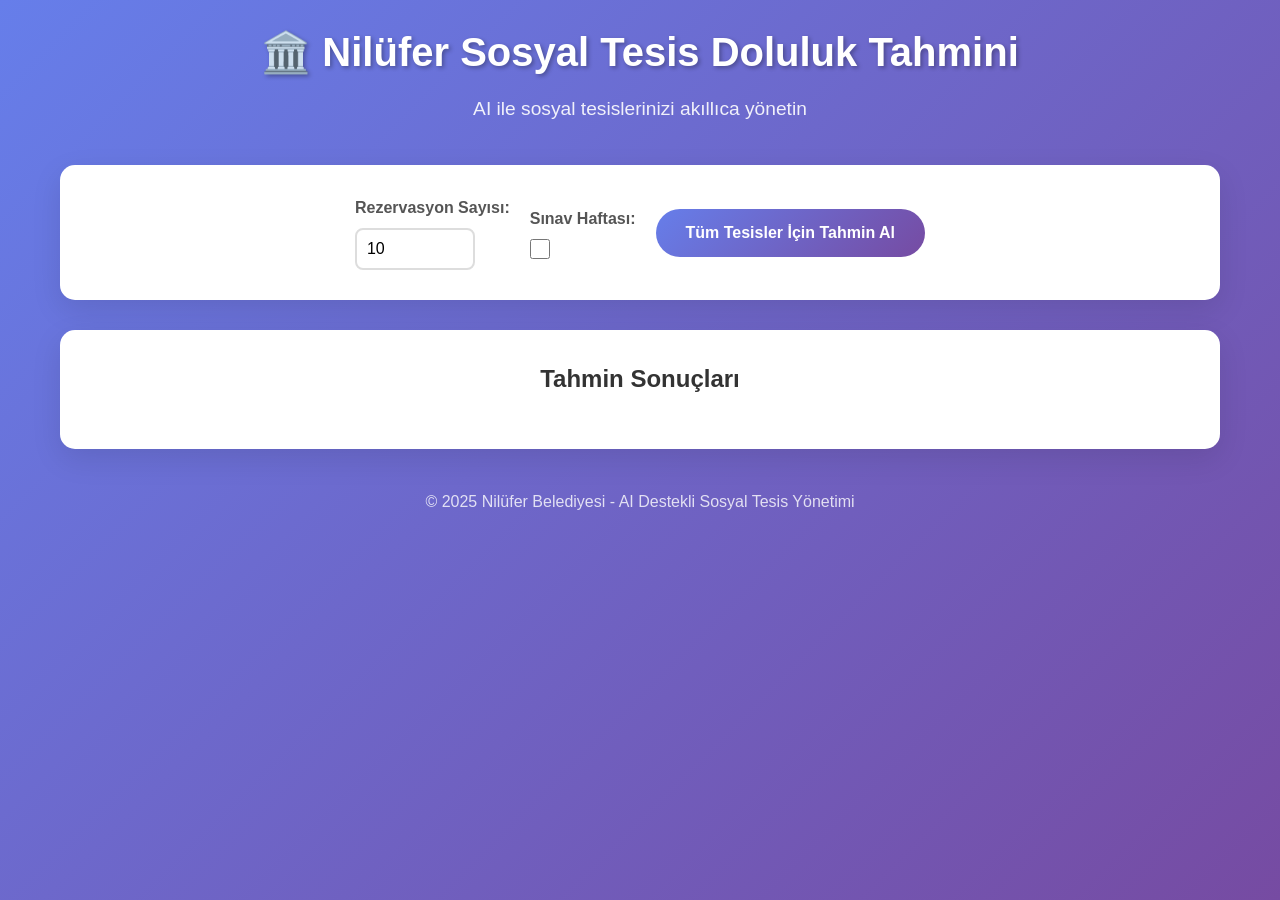
<file: nilufer-sosyal-tesis-ai/frontend/index.html>
<!DOCTYPE html>
<html lang="tr">
<head>
    <meta charset="UTF-8">
    <meta name="viewport" content="width=device-width, initial-scale=1.0">
    <title>Nilüfer Sosyal Tesis AI</title>
    <link rel="stylesheet" href="style.css">
</head>
<body>
    <div class="container">
        <header>
            <h1>🏛️ Nilüfer Sosyal Tesis Doluluk Tahmini</h1>
            <p>AI ile sosyal tesislerinizi akıllıca yönetin</p>
        </header>

        <main>
            <section class="controls">
                <div class="control-group">
                    <label for="rezervasyon">Rezervasyon Sayısı:</label>
                    <input type="number" id="rezervasyon" value="10" min="0" max="50">
                </div>
                <div class="control-group">
                    <label for="sinav">Sınav Haftası:</label>
                    <input type="checkbox" id="sinav">
                </div>
                <button id="tahmin-btn" onclick="getTumTesislerTahmin()">Tüm Tesisler İçin Tahmin Al</button>
            </section>

            <section class="results">
                <h2>Tahmin Sonuçları</h2>
                <div id="loading" style="display: none;">⏳ Tahmin hesaplanıyor...</div>
                <div id="results-container"></div>
            </section>
        </main>

        <footer>
            <p>&copy; 2025 Nilüfer Belediyesi - AI Destekli Sosyal Tesis Yönetimi</p>
        </footer>
    </div>

    <script src="script.js"></script>
</body>
</html>
</file>
<file: nilufer-sosyal-tesis-ai/frontend/style.css>
* {
    margin: 0;
    padding: 0;
    box-sizing: border-box;
}

body {
    font-family: 'Segoe UI', Tahoma, Geneva, Verdana, sans-serif;
    line-height: 1.6;
    color: #333;
    background: linear-gradient(135deg, #667eea 0%, #764ba2 100%);
    min-height: 100vh;
}

.container {
    max-width: 1200px;
    margin: 0 auto;
    padding: 20px;
}

header {
    text-align: center;
    color: white;
    margin-bottom: 40px;
}

header h1 {
    font-size: 2.5rem;
    margin-bottom: 10px;
    text-shadow: 2px 2px 4px rgba(0,0,0,0.3);
}

header p {
    font-size: 1.2rem;
    opacity: 0.9;
}

.controls {
    background: white;
    padding: 30px;
    border-radius: 15px;
    box-shadow: 0 10px 30px rgba(0,0,0,0.1);
    margin-bottom: 30px;
    display: flex;
    gap: 20px;
    align-items: center;
    justify-content: center;
    flex-wrap: wrap;
}

.control-group {
    display: flex;
    flex-direction: column;
    gap: 8px;
}

.control-group label {
    font-weight: 600;
    color: #555;
}

.control-group input[type="number"] {
    padding: 10px;
    border: 2px solid #ddd;
    border-radius: 8px;
    font-size: 16px;
    width: 120px;
}

.control-group input[type="checkbox"] {
    width: 20px;
    height: 20px;
    cursor: pointer;
}

button {
    background: linear-gradient(135deg, #667eea 0%, #764ba2 100%);
    color: white;
    border: none;
    padding: 15px 30px;
    border-radius: 25px;
    font-size: 16px;
    font-weight: 600;
    cursor: pointer;
    transition: transform 0.2s, box-shadow 0.2s;
}

button:hover {
    transform: translateY(-2px);
    box-shadow: 0 5px 15px rgba(0,0,0,0.2);
}

.results {
    background: white;
    padding: 30px;
    border-radius: 15px;
    box-shadow: 0 10px 30px rgba(0,0,0,0.1);
}

.results h2 {
    color: #333;
    margin-bottom: 20px;
    text-align: center;
}

#results-container {
    display: grid;
    grid-template-columns: repeat(auto-fit, minmax(300px, 1fr));
    gap: 20px;
}

.tesis-card {
    background: #f8f9fa;
    border: 1px solid #e9ecef;
    border-radius: 10px;
    padding: 20px;
    transition: transform 0.2s, box-shadow 0.2s;
}

.tesis-card:hover {
    transform: translateY(-5px);
    box-shadow: 0 5px 15px rgba(0,0,0,0.1);
}

.tesis-card h3 {
    color: #495057;
    margin-bottom: 10px;
    font-size: 1.1rem;
}

.tesis-card p {
    margin: 5px 0;
    color: #6c757d;
}

.doluluk-yuksek {
    border-left: 5px solid #dc3545;
}

.doluluk-orta {
    border-left: 5px solid #ffc107;
}

.doluluk-dusuk {
    border-left: 5px solid #28a745;
}

footer {
    text-align: center;
    color: white;
    margin-top: 40px;
    opacity: 0.8;
}

@media (max-width: 768px) {
    .controls {
        flex-direction: column;
        align-items: stretch;
    }

    .control-group input[type="number"] {
        width: 100%;
    }

    #results-container {
        grid-template-columns: 1fr;
    }
}
</file>
